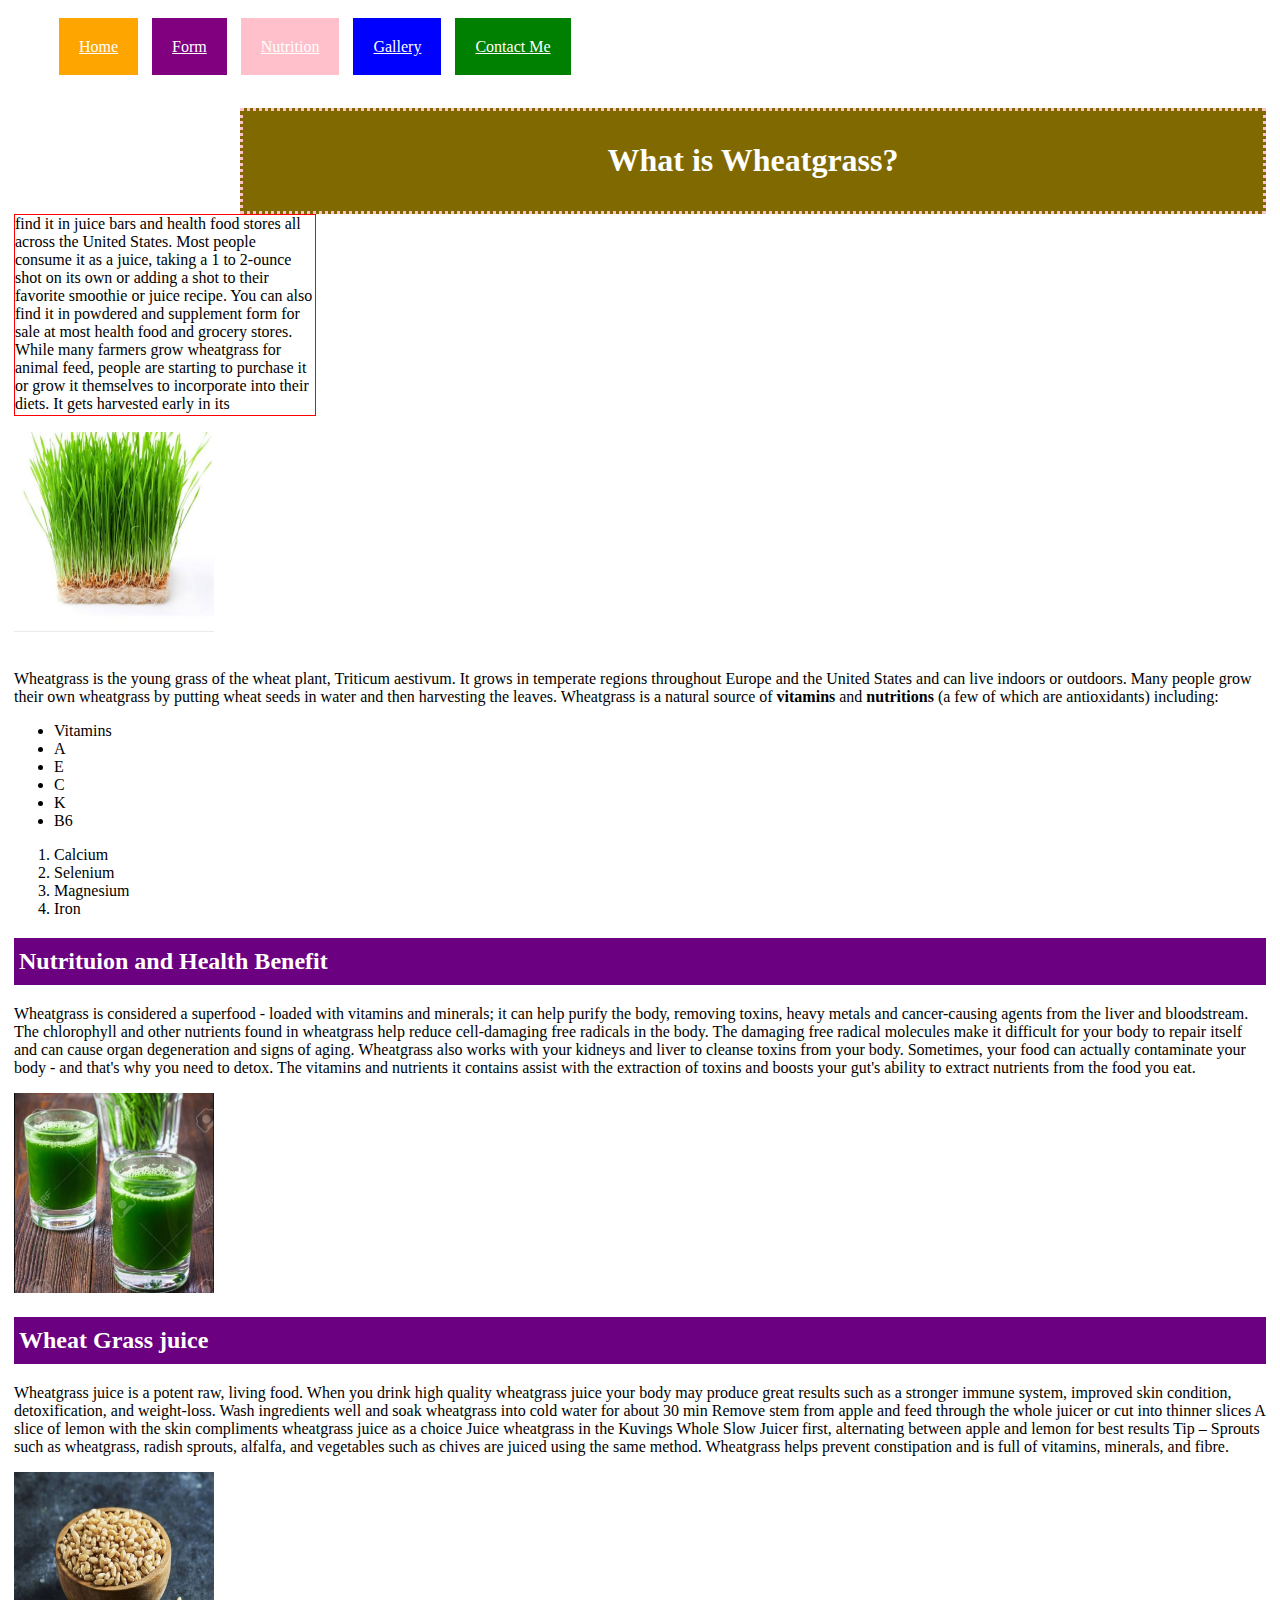
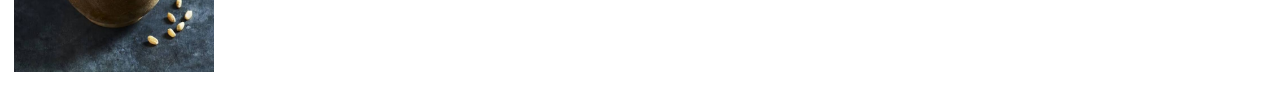
<file: index.html>
<!DOCTYPE html>
<html>
    <head>
        <link href="style.css" rel="stylesheet">
<title>Wheat Grass</title>
<body>
<nav>
    <ul>
        <li class="home"><a href="home.html">Home</a></li>
        <li class="form"><a href="form.html">Form</a></li>
        <li class="nutrition"><a href="nutrition.html">Nutrition</a></li>
        <li class="gallery"><a href="gallery.html">Gallery</a></li>
        <li class="contact"><a href="contact.html">Contact Me</a></li>
    </ul>
</nav><br><br><be></be>

<header><h1>What is Wheatgrass?</h1>
</header>
<p class="scroll">find it in juice bars and health food stores all across the United States. Most people consume it as a juice, taking a 1 to 2-ounce shot on its own or adding a shot to their favorite smoothie or juice recipe. You can also find it in powdered and supplement form for sale at most health food and grocery stores. 

    While many farmers grow wheatgrass for animal feed, people are starting to purchase it or grow it themselves to incorporate into their diets. It gets harvested early in its development, typically 7 to 10 days after harvesting. It may look like the grass in your front yard, but the young shoots of the wheat plant are packed with nutrients that may provide important health benefits. </p>



<img src="grass.jpg" height="200" width="200">
   <p title="Wheatgrass History"><br>Wheatgrass is the young grass of the wheat plant, Triticum aestivum. It grows in temperate regions throughout Europe and the United States and can live indoors or outdoors. Many people grow their own wheatgrass by putting wheat seeds in water and then harvesting the leaves.
     Wheatgrass is a natural source of <strong>vitamins</strong> and <strong>nutritions</strong> (a few of which are antioxidants) including:
    <ul>
        <li>Vitamins</li>
        <li>A</li>
        <li>E</li>
        <li>C</li>
        <li>K</li>
        <li>B6</li>
        </ul>
        <ol>
   <li>Calcium</li>
   <li> Selenium</li>
   <li> Magnesium</li>
   <li> Iron</li>
</ol>
</p>
<h2>Nutrituion and Health Benefit</h2>

<p>Wheatgrass is considered a superfood - loaded with vitamins and minerals; it can help purify the body, removing toxins, heavy metals and cancer-causing agents from the liver and bloodstream. The chlorophyll and other nutrients found in wheatgrass help reduce cell-damaging free radicals in the body. The damaging free radical molecules make it difficult for your body to repair itself and can cause organ degeneration and signs of aging.  Wheatgrass also works with your kidneys and liver to cleanse toxins from your body. Sometimes, your food can actually contaminate your body - and that's why you need to detox. The vitamins and nutrients it contains assist with the extraction of toxins and boosts your gut's ability to extract nutrients from the food you eat.</p>
<img src="juice.jpg"  height="200" width="200">


<h2>Wheat Grass juice</h2>
<p>Wheatgrass juice is a potent raw, living food. When you drink high quality wheatgrass juice your body may produce great results such as a stronger immune system, improved skin condition, detoxification, and weight-loss.

    Wash ingredients well and soak wheatgrass into cold water for about 30 min
    Remove stem from apple and feed through the whole juicer or cut into thinner slices
    A slice of lemon with the skin compliments wheatgrass juice as a choice
    Juice wheatgrass in the Kuvings Whole Slow Juicer first, alternating between apple and lemon for best results
    Tip – Sprouts such as wheatgrass, radish sprouts, alfalfa, and vegetables such as chives are juiced using the same method.
    
    Wheatgrass helps prevent constipation and is full of vitamins, minerals, and fibre.</p>
<img src="seeds.jpg"  height="200" width="200">
    </head>
    

    </body>
</html>
</file>
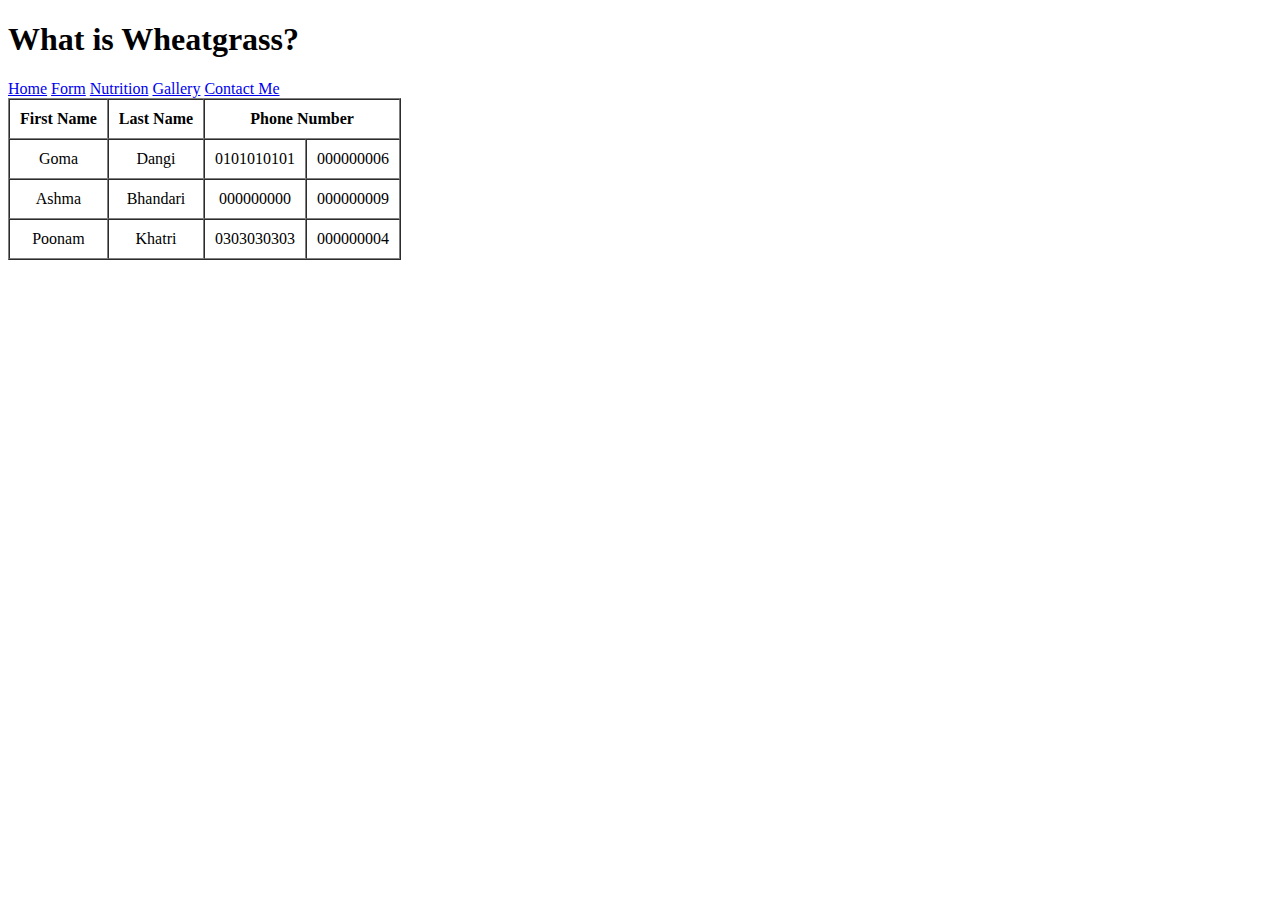
<file: contact.html>
<!DOCTYPE html>
<html>
    <head>
    <title>Contact</title>
    
    </head>
    <body>
        <h1>What is Wheatgrass?</h1>
<a href="home.html">Home</a>

<a href="form.html">Form</a>
<a href="nutrition.html">Nutrition</a>
<a href="gallery.html">Gallery</a>
<a href="contact.html">Contact Me</a>
<table border="1" cellspacing="0" cellpadding="10" style="text-align: center;">
    <tr>
        <th>First Name</th>
        <th>Last Name</th>
        <th colspan="2">Phone Number</th>
    </tr>
    <tr>
        <td>Goma</td>
        <td>Dangi</td>
        <td>0101010101</td>
        <td>000000006</td>
        </tr>
        <tr>
        <td>Ashma</td>
        <td>Bhandari</td>
        <td>000000000</td>
        <td>000000009</td>
        <tr>
<tr>
    <td>Poonam</td>
    <td>Khatri</td>
    <td>0303030303</td>
    <td>000000004</td>
</tr>
        </tr>
    </tr>
    </tr>
</table>
    </body>
</html>
</file>
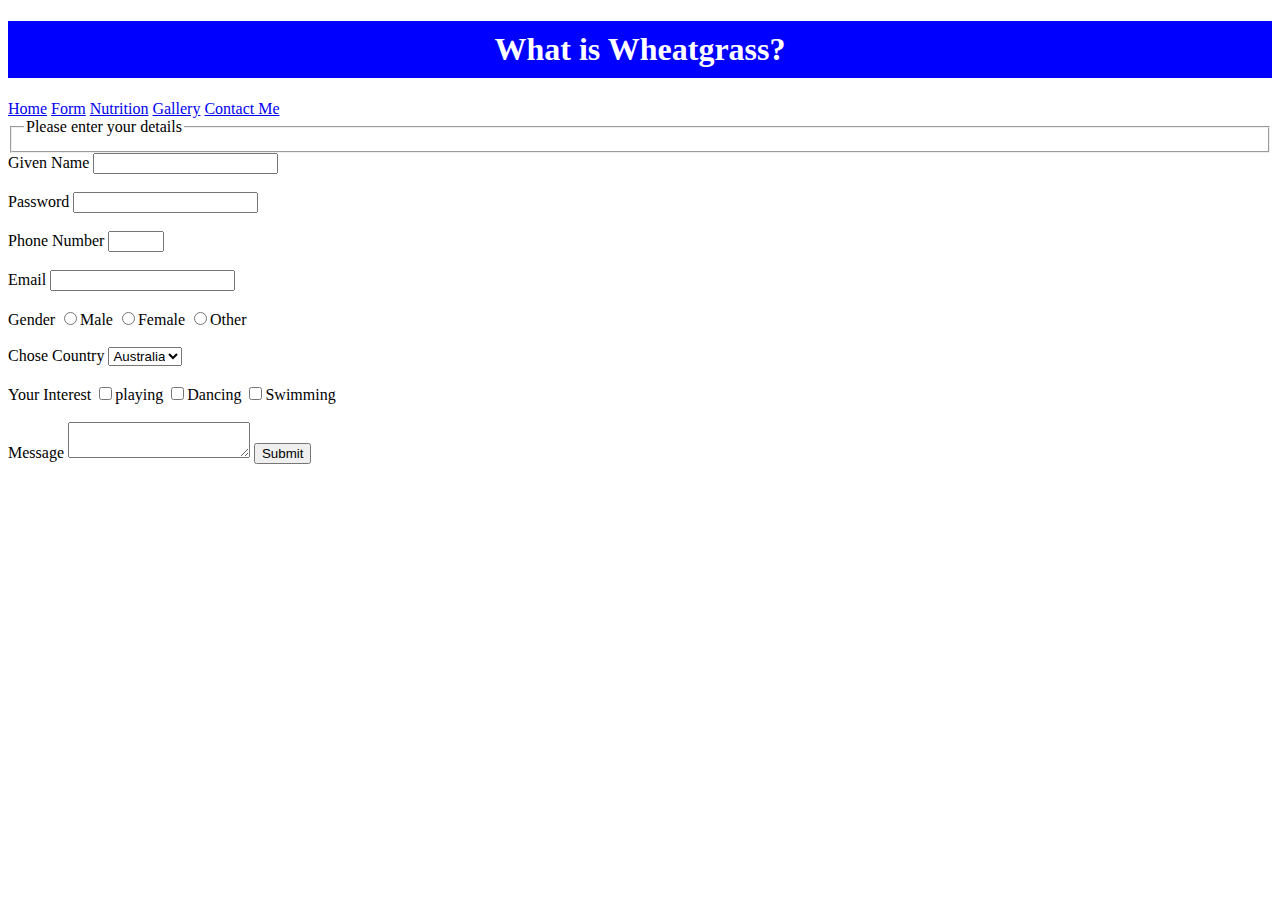
<file: form.html>
<!DOCTYPE html>
<html>
    <head>
    <title>Form</title>
    <style>
        h1{
    padding: 10px;
    background-color: blue;
    color: white;
    text-align: center;
        }
    </style>
    </head>
    <body>
        <h1>What is Wheatgrass?</h1>
<a href="home.html">Home</a>

<a href="form.html">Form</a>
<a href="nutrition.html">Nutrition</a>
<a href="gallery.html">Gallery</a>
<a href="contact.html">Contact Me</a>
<form>
    <fieldset>
        <legend>Please enter your details</legend>
    </fieldset>
    <label>Given Name</label>
    <input type="text" name="givenname"><br><br>
    <label>Password</label>
    <input type="text" name="pwd"><br><br>
    <label>Phone Number</label>
    <input type="number" name="ph" max="10" min="0"><br><br>
    <label>Email</label>
    <input type="text" name="email"><br><br>
    <label>Gender</label>
    <input type="radio" name="gender">Male
    <input type="radio" name="gender">Female
    <input type="radio" name="gender">Other<br><br>
    <label>Chose Country</label>
    <select>
<option>Australia</option>
<option>China</option>
<option>Nepal</option>
<option>India</option><br><br>
 </select>
<br><br>
    <label>Your Interest</label>
    <input type="checkbox" name="play">playing
    <input type="checkbox" name="danc">Dancing
    <input type="checkbox" name="swim">Swimming
    <br><br>
    <label>Message</label>
    <textarea>

    </textarea>
    <input type="submit" name="submit">

</fieldset>

</form>
    </body>
</html>
</file>
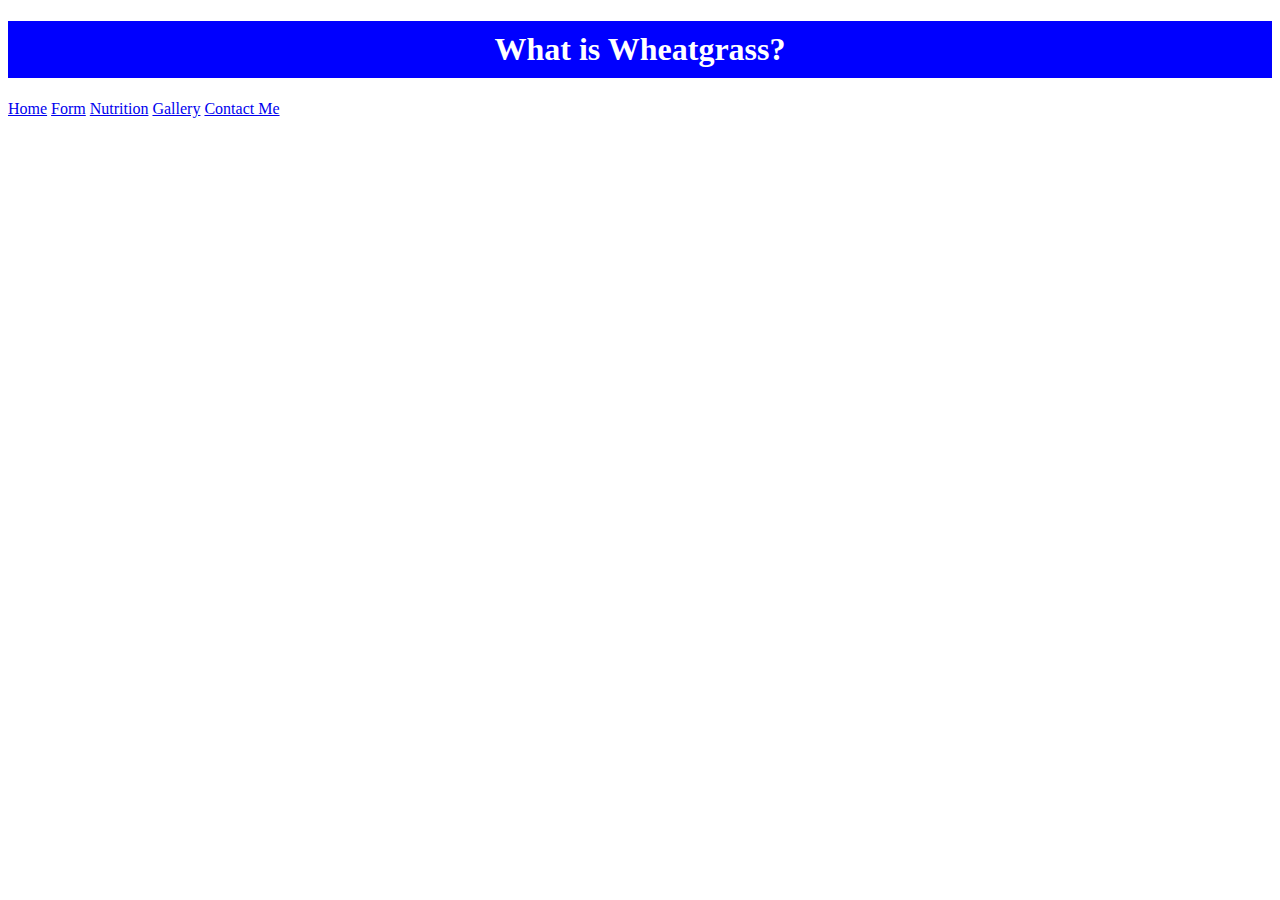
<file: home.html>
<!DOCTYPE html>
<html>
    <head>
    <title>Home</title>
    <style>
        h1{
    padding: 10px;
    background-color: blue;
    color: white;
    text-align: center;
        }
    </style>
    </head>
    <body>
        <h1>What is Wheatgrass?</h1>
<a href="home.html">Home</a>

<a href="form.html">Form</a>
<a href="nutrition.html">Nutrition</a>
<a href="gallery.html">Gallery</a>
<a href="contact.html">Contact Me</a>
    </body>
</html>
</file>
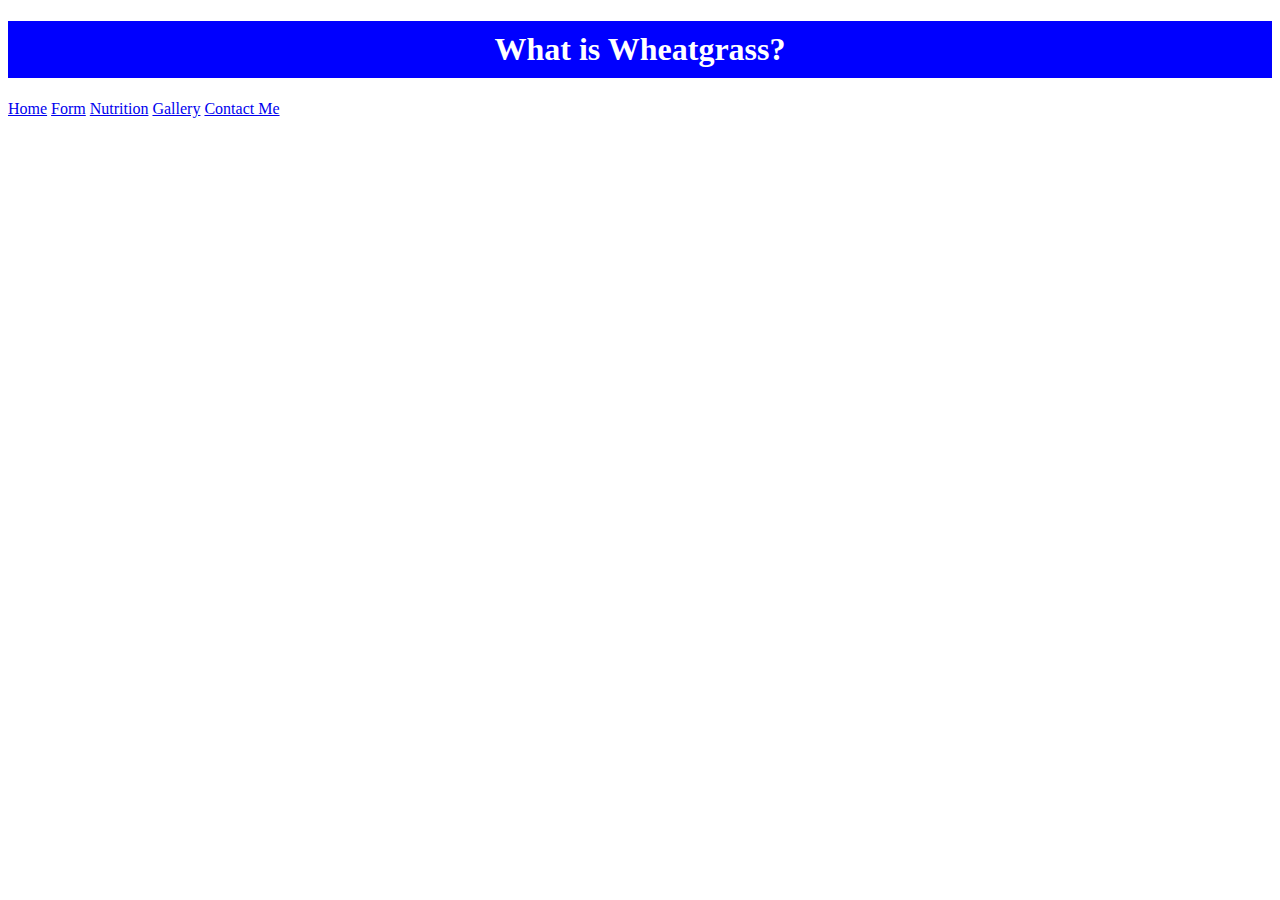
<file: nutrition.html>
<!DOCTYPE html>
<html>
    <head>
    <title>Nutrition</title>
    <style>
        h1{
    padding: 10px;
    background-color: blue;
    color: white;
    text-align: center;
        }
    </style>
    </head>
    <body>
        <h1>What is Wheatgrass?</h1>
<a href="home.html">Home</a>

<a href="form.html">Form</a>
<a href="nutrition.html">Nutrition</a>
<a href="gallery.html">Gallery</a>
<a href="contact.html">Contact Me</a>
    </body>
</html>
</file>
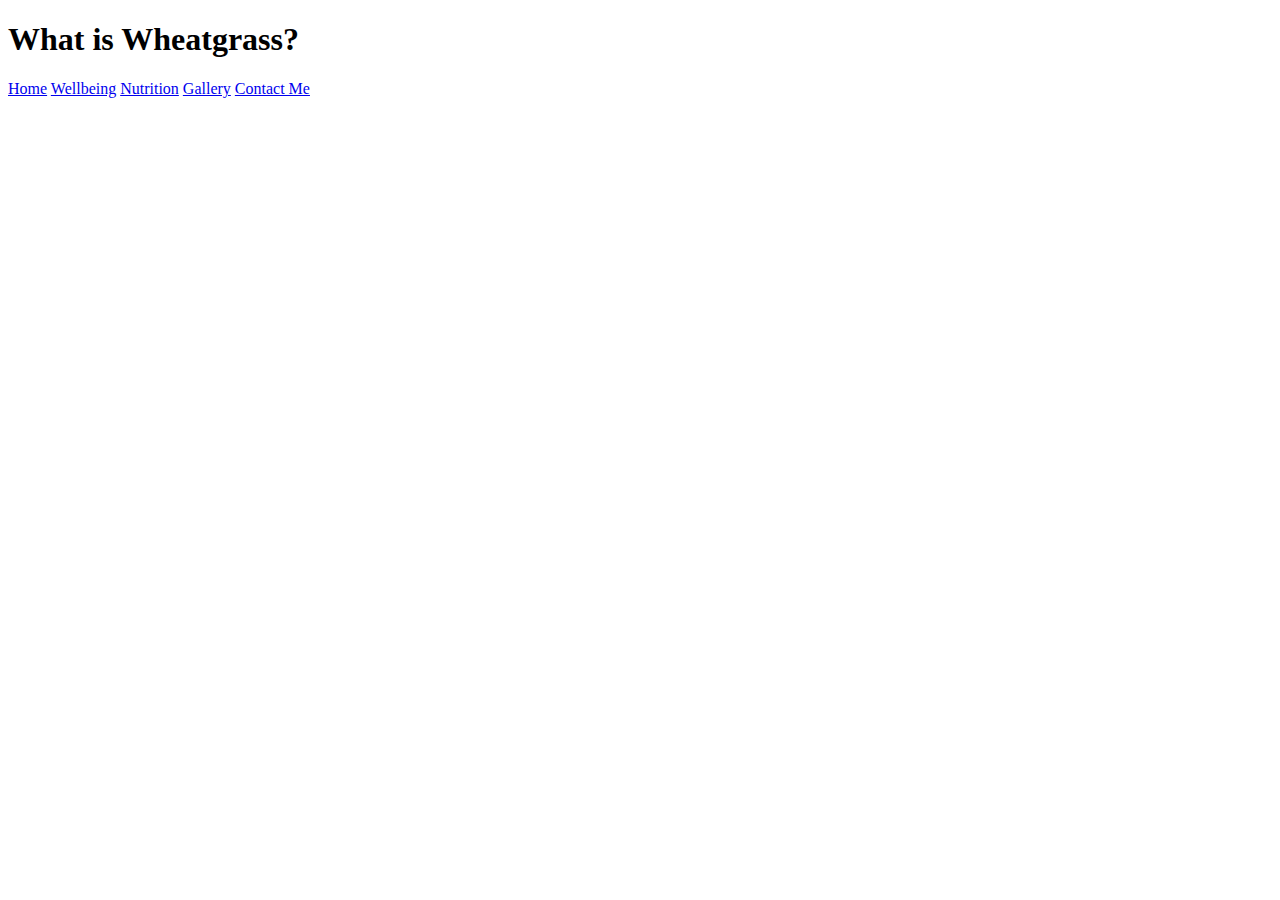
<file: wellbeing.html>
<!DOCTYPE html>
<html>
    <head>
    <title>Wellbeing</title>
    </head>
    <body>
        <h1>What is Wheatgrass?</h1>
<a href="home.html">Home</a>

<a href="wellbeing.html">Wellbeing</a>
<a href="nutrition.html">Nutrition</a>
<a href="gallery.html">Gallery</a>
<a href="contact.html">Contact Me</a>
<table>
    <tr>
        
    </tr>
</table>
    </body>
</html>
</file>
<file: style.css>
h2 {
    background-color: #6b0080;
    color: white;
    border: 20px;
    padding: 10px 1px 10px 5px;
}
li.home {
    display: inline;
        padding: 20px;
        background-color: orange;
        margin: 5px;
        float: center;
}
li.nutrition {
        display: inline;
        padding: 20px;
        background-color: pink;
        margin: 5px;
}
li.contact {
        display: inline;
        padding: 20px;
        background-color: green;
        margin: 5px;
}
li.form {
        display: inline;
        padding: 20px;
        background-color: purple;
        margin: 5px;
}
li.gallery {
        display: inline;
        padding: 20px;
        background-color: blue;
        margin: 5px;
}


a {
    color: white;

}
header {
    padding: 10px;
    background-color: rgb(128, 105, 0);
    color: white;
    text-align: center;
    border: dotted pink;
    width: 1000px;
    float: right;
        }
.scroll {
    width: 300px;
    height: 200px;
    border: 1px solid red;
    overflow: auto;
}
body {
    margin: 20px 10px 20px 10px;
    padding: 2px 4px 2px 4px;

}
</file>
